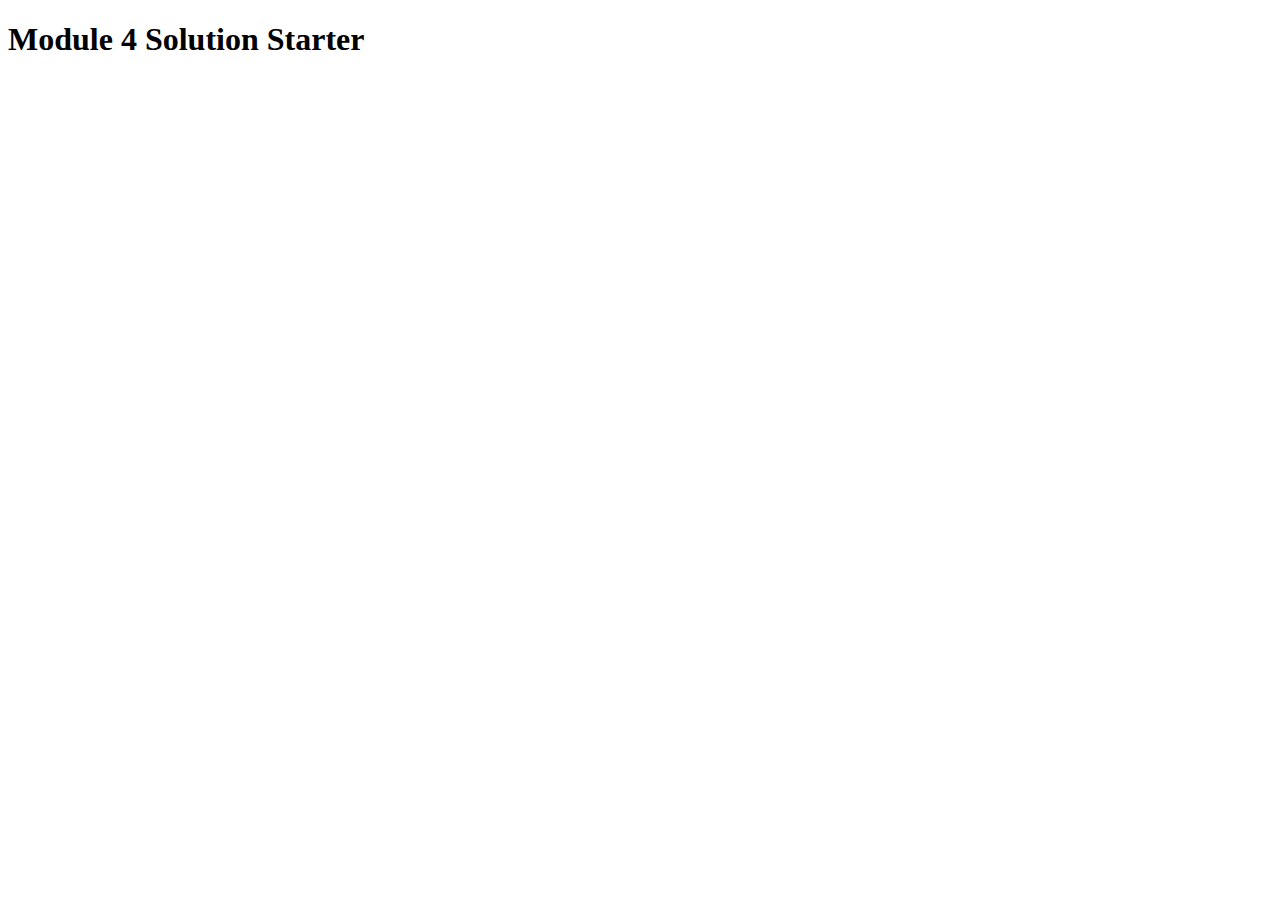
<file: Mod4Sol/index.html>
<!DOCTYPE html>
<html>
<head>
  <meta charset="utf-8">
  <title>Module 4 Solution Starter</title>
  <script src="SpeakHello.js"></script>
  <script src="SpeakGoodBye.js"></script>
  <script src="script.js"></script>
</head>
<body>
  <h1>Module 4 Solution Starter</h1>
</body>
</html>
</file>
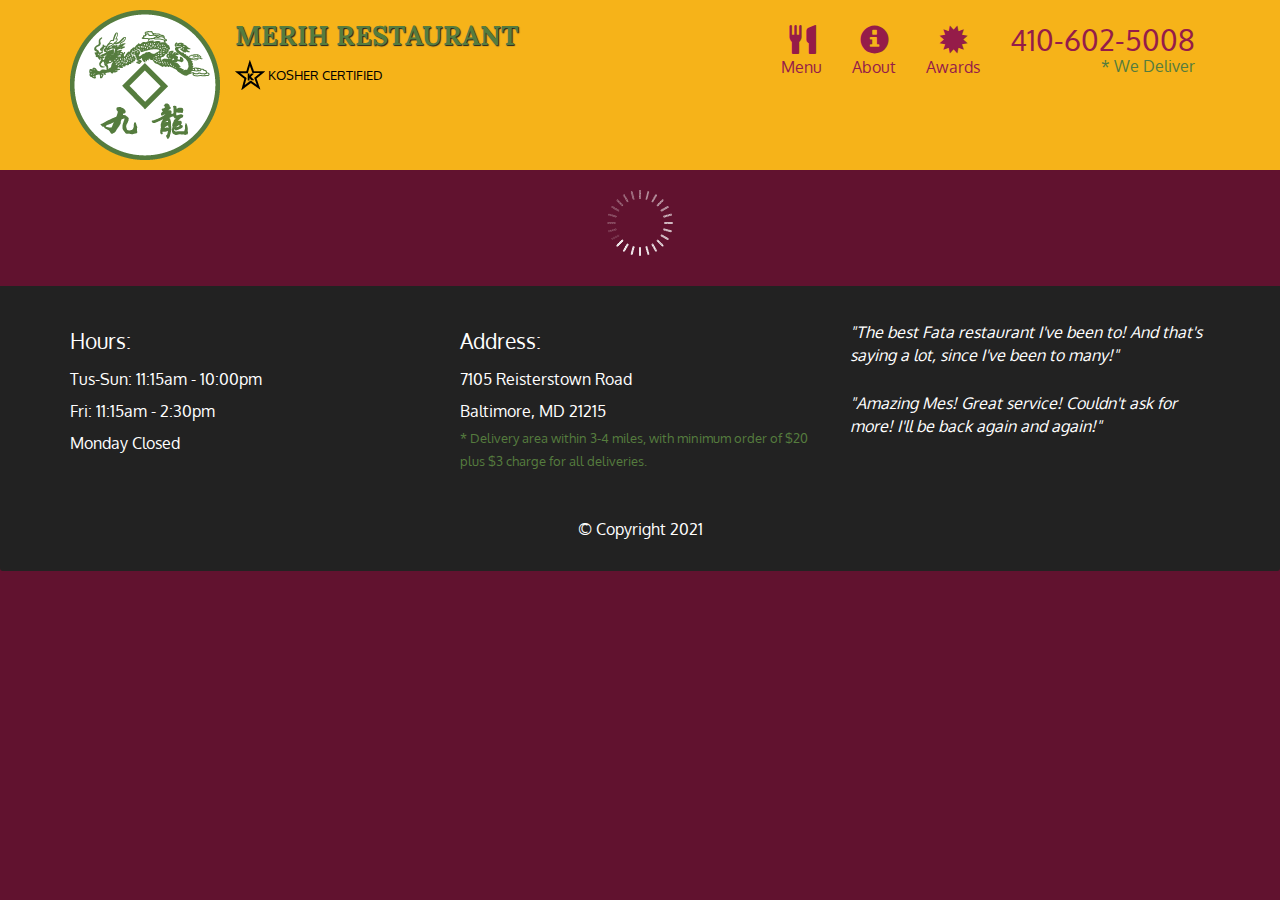
<file: Mod5End/index.html>
<!doctype html>
<html lang="en">
  <head>
    <meta charset="utf-8">
    <meta http-equiv="X-UA-Compatible" content="IE=edge">
    <meta name="viewport" content="width=device-width, initial-scale=1">
    <title>Merih restaurant</title>
    <link rel="stylesheet" href="css/bootstrap.min.css">
    <link rel="stylesheet" href="css/styles.css">
    <link href='https://fonts.googleapis.com/css?family=Oxygen:400,300,700' rel='stylesheet' type='text/css'>
    <link href='https://fonts.googleapis.com/css?family=Lora' rel='stylesheet' type='text/css'>
  </head>
<body>
  <header>
    <nav id="header-nav" class="navbar navbar-default">
      <div class="container">
        <div class="navbar-header">
          <a href="index.html" class="pull-left visible-md visible-lg">
            <div id="logo-img" alt="Logo image"></div>
          </a>

          <div class="navbar-brand">
            <a href="index.html"><h1>Merih restaurant</h1></a>
            <p>
              <img src="images/star-k-logo.png" alt="Kosher certification">
              <span>Kosher Certified</span>
            </p>
          </div>

          <button id="navbarToggle" type="button" class="navbar-toggle collapsed" data-toggle="collapse" data-target="#collapsable-nav" aria-expanded="false">
            <span class="sr-only">Toggle navigation</span>
            <span class="icon-bar"></span>
            <span class="icon-bar"></span>
            <span class="icon-bar"></span>
          </button>
        </div>
        
        <div id="collapsable-nav" class="collapse navbar-collapse">
           <ul id="nav-list" class="nav navbar-nav navbar-right">
            <li id="navHomeButton" class="visible-xs active">
              <a href="index.html">
                <span class="glyphicon glyphicon-home"></span> Home</a>
            </li>
            <li id="navMenuButton">
              <a href="#" onclick="$dc.loadMenuCategories();">
                <span class="glyphicon glyphicon-cutlery"></span><br class="hidden-xs"> Menu</a>
            </li>
            <li>
              <a href="#">
                <span class="glyphicon glyphicon-info-sign"></span><br class="hidden-xs"> About</a>
            </li>
            <li>
              <a href="#">
                <span class="glyphicon glyphicon-certificate"></span><br class="hidden-xs"> Awards</a>
            </li>
            <li id="phone" class="hidden-xs">
              <a href="tel:410-602-5008">
                <span>410-602-5008</span></a><div>* We Deliver</div>
            </li>
          </ul><!-- #nav-list -->
        </div><!-- .collapse .navbar-collapse -->
      </div><!-- .container -->
    </nav><!-- #header-nav -->
  </header>

  <div id="call-btn" class="visible-xs">
    <a class="btn" href="tel:410-602-5008">
    <span class="glyphicon glyphicon-earphone"></span>
    410-602-5008
    </a>
  </div>
  <div id="xs-deliver" class="text-center visible-xs">* We Deliver</div>

  <div id="main-content" class="container"></div>

  <footer class="panel-footer">
    <div class="container">
      <div class="row">
        <section id="hours" class="col-sm-4">
          <span>Hours:</span><br>
          Tus-Sun: 11:15am - 10:00pm<br>
          Fri: 11:15am - 2:30pm<br>
          Monday Closed
          <hr class="visible-xs">
        </section>
        <section id="address" class="col-sm-4">
          <span>Address:</span><br>
          7105 Reisterstown Road<br>
          Baltimore, MD 21215
          <p>* Delivery area within 3-4 miles, with minimum order of $20 plus $3 charge for all deliveries.</p>
          <hr class="visible-xs">
        </section>
        <section id="testimonials" class="col-sm-4">
          <p>"The best Fata restaurant I've been to! And that's saying a lot, since I've been to many!"</p>
          <p>"Amazing Mes! Great service! Couldn't ask for more! I'll be back again and again!"</p>
        </section>
      </div>
      <div class="text-center">&copy; Copyright 2021</div>
    </div>
  </footer>

  <!-- jQuery (Bootstrap JS plugins depend on it) -->
  <script src="js/jquery-2.1.4.min.js"></script>
  <script src="js/bootstrap.min.js"></script>
  <script src="js/ajax-utils.js"></script>
  <script src="js/script.js"></script>
</body>
</html>
</file>
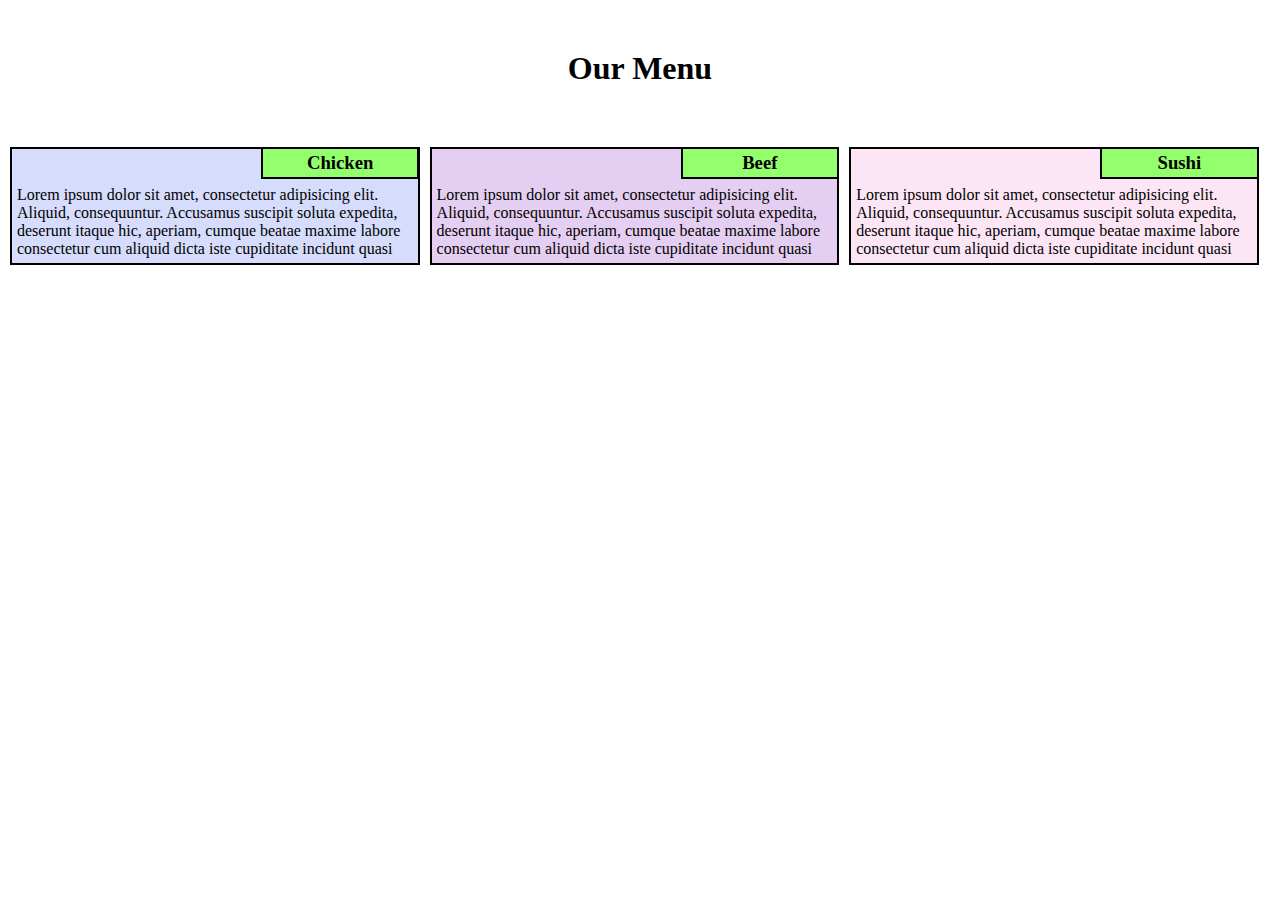
<file: Mod2Sol/Mod2Sol.html>
<!DOCTYPE html>
<html lang="en">
<head>
	<meta charset="utf-8">
	<meta http-equiv="X-UA-Compatible" content="IE=edge">
    <meta name="viewport" content="width=device-width, initial-scale=1">
	<title>Assignment Solution for Module 2</title>
	<link rel="stylesheet" type="text/css" href="stayle.css">
</head>
<body style="font-family: Andale Mono">
	<h1>Our Menu</h1>
	<div class="container">
		
			
			<div class="all one col-lg-4 col-md-6 col-sm-12">
			
				 <h3>Chicken</h3>
				    <p class="para">
						Lorem ipsum dolor sit amet, consectetur adipisicing elit. Aliquid, consequuntur. Accusamus suscipit soluta expedita, deserunt itaque hic, aperiam, cumque beatae maxime labore consectetur cum aliquid dicta iste cupiditate incidunt quasi
				    </p>
			 </div>

			

			<div class="all two col-lg-4 col-md-2 col-sm-1">
				<h3>Beef</h3>
				 	<p> 				
						Lorem ipsum dolor sit amet, consectetur adipisicing elit. Aliquid, consequuntur. Accusamus suscipit soluta expedita, deserunt itaque hic, aperiam, cumque beatae maxime labore consectetur cum aliquid dicta iste cupiditate incidunt quasi
				 	</p>
			</div>
		

		
			<div  class="all three col-lg-4 col-md-2 col-sm-1">
				<h3>Sushi</h3>
					<p>
						Lorem ipsum dolor sit amet, consectetur adipisicing elit. Aliquid, consequuntur. Accusamus suscipit soluta expedita, deserunt itaque hic, aperiam, cumque beatae maxime labore consectetur cum aliquid dicta iste cupiditate incidunt quasi 

					</p>
			</div>
	</div>

</body>
</html>
</file>
<file: Mod5End/css/styles.css>
body {
  font-size: 16px;
  color: #fff;
  background-color: #61122f;
  font-family: 'Oxygen', sans-serif;
}

/** HEADER **/
#header-nav {
  background-color: #f6b319;
  border-radius: 0;
  border: 0;
}

#logo-img {
  background: url('../images/restaurant-logo_large.png') no-repeat;
  width: 150px;
  height: 150px;
  margin: 10px 15px 10px 0;
}

.navbar-brand {
  padding-top: 25px;
}
.navbar-brand h1 { /* Restaurant name */
  font-family: 'Lora', serif;
  color: #557c3e;
  font-size: 1.5em;
  text-transform: uppercase;
  font-weight: bold;
  text-shadow: 1px 1px 1px #222;
  margin-top: 0;
  margin-bottom: 0;
  line-height: .75;
}
.navbar-brand a:hover, .navbar-brand a:focus {
  text-decoration: none;
}
.navbar-brand p { /* Kosher cert */
  color: #000;
  text-transform: uppercase;
  font-size: .7em;
  margin-top: 15px;
}
.navbar-brand p span { /* Star-K */
  vertical-align: middle;
}

#nav-list {
  margin-top: 10px;
}
#nav-list a {
  color: #951C49;
  text-align: center;
}
#nav-list a:hover {
  background: #E7E7E7;
}
#nav-list a span {
  font-size: 1.8em;
}

#phone {
  margin-top: 5px;
}
#phone a { /* Phone number */
  text-align: right;
  padding-bottom: 0;
}
#phone div { /* We Deliver */
  color: #557c3e;
  text-align: right;
  padding-right: 15px;
}

.navbar-header button.navbar-toggle, .navbar-header .icon-bar {
  border: 1px solid #61122f;
}
.navbar-header button.navbar-toggle {
  clear: both;
  margin-top: -30px;
}
/* END HEADER */

/* FOOTER */
.panel-footer {
  margin-top: 30px;
  padding-top: 35px;
  padding-bottom: 30px;
  background-color: #222;
  border-top: 0;
}
.panel-footer div.row {
  margin-bottom: 35px;
}
#hours, #address {
  line-height: 2;
}
#hours > span, #address > span {
  font-size: 1.3em;
}
#address p {
  color: #557c3e;
  font-size: .8em;
  line-height: 1.8;
}
#testimonials {
  font-style: italic;
}
#testimonials p:nth-child(2) {
  margin-top: 25px;
}
/* END FOOTER */



/* HOME PAGE */
.container .jumbotron {
  box-shadow: 0 0 50px #3F0C1F;
  border: 2px solid #3F0C1F;
}

#menu-tile, #specials-tile, #map-tile {
  height: 250px;
  width: 100%;
  margin-bottom: 15px;
  position: relative;
  border: 2px solid #3F0C1F;
  overflow: hidden;
}
#menu-tile:hover, #specials-tile:hover, #map-tile:hover {
  box-shadow: 0 1px 5px 1px #cccccc;
}
#menu-tile {
  background: url('../images/menu-tile.jpg') no-repeat;
  background-position: center;
}
#specials-tile {
  background: url('../images/specials-tile.jpg') no-repeat;
  background-position: center;
}
#menu-tile span, #specials-tile span, #map-tile span {
  position: absolute;
  bottom: 0;
  right: 0;
  width: 100%;
  text-align: center;
  font-size: 1.6em;
  text-transform: uppercase;
  background-color: #000;
  color: #fff;
  opacity: .8;
}
/* END HOME PAGE */

/* MENU CATEGORIES PAGE */
.category-tile { 
  position: relative;
  border: 2px solid #3F0C1F;
  overflow: hidden;
  width: 200px;
  height: 200px;
  margin: 0 auto 15px;
}
.category-tile span {
  position: absolute;
  bottom: 0;
  right: 0;
  width: 100%;
  text-align: center;
  font-size: 1.2em;
  text-transform: uppercase;
  background-color: #000;
  color: #fff;
  opacity: .8;
}
.category-tile:hover {
  box-shadow: 0 1px 5px 1px #cccccc;
}

#menu-categories-title + div {
  margin-bottom: 50px;
}
/* END MENU CATEGORIES PAGE */

/* SINGLE CATEGORY PAGE */
.menu-item-tile {
  margin-bottom: 25px;
}
.menu-item-tile hr {
  width: 80%;
}
.menu-item-tile .menu-item-price {
  font-size: 1.1em;
  text-align: right;
  margin-top: -15px;
  margin-right: -15px;
}
.menu-item-tile .menu-item-price span {
  font-size: .6em;
}
.menu-item-photo {
  position: relative;
  border: 2px solid #3F0C1F; 
  overflow: hidden;
  padding: 0;
  margin-right: -15px;
  margin-left: auto;
  margin-bottom: 20px;
  max-width: 250px;
}
.menu-item-photo div {
  position: absolute;
  bottom: 0;
  right: 0;
  width: 80px;
  background-color: #557c3e;
  text-align: center;
}
.menu-item-description {
  padding-right: 30px;
}
h3.menu-item-title {
  margin: 0 0 10px;
}
.menu-item-details {
  font-size: .9em;
  font-style: italic;
}
/* END SINGLE CATEGORY PAGE */


/********** Large devices only **********/
@media (min-width: 1200px) {
  .container .jumbotron {
    background: url('../images/jumbotron_1200.jpg') no-repeat;
    height: 675px;
  }
}

/********** Medium devices only **********/
@media (min-width: 992px) and (max-width: 1199px) {
  /* Header */
  #logo-img {
    background: url('../images/restaurant-logo_medium.png') no-repeat;
    width: 100px;
    height: 100px;
    margin: 5px 5px 5px 0;
  }
  /* End Header */

  /* Home Page */
  .container .jumbotron {
    background: url('../images/jumbotron_992.jpg') no-repeat;
    height: 558px;
  }
  /* End Home Page */
}

/********** Small devices only **********/
@media (min-width: 768px) and (max-width: 991px) {
  /* Home Page */
  .container .jumbotron {
    background: url('../images/jumbotron_768.jpg') no-repeat;
    height: 432px;
  }
  /* End Home Page */
}

/********** Extra small devices only **********/
@media (max-width: 767px) {
  /* Header */
  .navbar-brand {
    padding-top: 10px;
    height: 80px;
  }
  .navbar-brand h1 { /* Restaurant name */
    padding-top: 10px;
    font-size: 5vw; /* 1vw = 1% of viewport width */
  }
  .navbar-brand p { /* Kosher cert */
    font-size: .6em;
    margin-top: 12px;
  }
  .navbar-brand p img { /* Star-K */
    height: 20px;
  }

  #collapsable-nav a { /* Collapsed nav menu text */
    font-size: 1.2em;
  }
  #collapsable-nav a span { /* Collapsed nav menu glyph */
    font-size: 1em;
    margin-right: 5px;
  }

  #call-btn > a {
    font-size: 1.5em;
    display: block;
    margin: 0 20px;
    padding: 10px;
    border: 2px solid #fff;
    background-color: #f6b319;
    color: #951c49;
  }
  #xs-deliver {
    margin-top: 5px;
    font-size: .7em;
    letter-spacing: .1em;
    text-transform: uppercase;
  }
  /* End Header */

  /* Footer */
  .panel-footer section {
    margin-bottom: 30px;
    text-align: center;
  }
  .panel-footer section:nth-child(3) {
    margin-bottom: 0; /* margin already exists on the whole row */
  }
  .panel-footer section hr {
    width: 50%;
  }
  /* End Footer */

  /* Home Page */
  .container .jumbotron {
    margin-top: 30px;
    padding: 0;
  }
  #menu-tile, #specials-tile {
    width: 360px;
    margin: 0 auto 15px;
  }

  .menu-item-photo {
    margin-right: auto;
  }
  .menu-item-tile .menu-item-price {
    text-align: center;
  }
  .menu-item-description {
    text-align: center;;
  }
}


/********** Super extra small devices Only :-) (e.g., iPhone 4) **********/
@media (max-width: 479px) {
  /* Header */
  .navbar-brand h1 { /* Restaurant name */
    padding-top: 5px;
    font-size: 6vw;
  }
  /* End Header */
  
  /* Home page */
  #menu-tile, #specials-tile {
    width: 280px;
    margin: 0 auto 15px;
  }

  .col-xxs-12 {
    position: relative;
    min-height: 1px;
    padding-right: 15px;
    padding-left: 15px;
    float: left;
    width: 100%;
  }
}
</file>
<file: Mod2Sol/stayle.css>
* {
	box-sizing: border-box;
	margin: 0px;
	padding:0px;
	
}


body { 
	font-family: "American Typewriter";
	 }

h1{ margin: 50px;
	text-align: center;
}
.container{
	position: relative;
	width: 100%;	
}
.all{
	
	background-color: #9F6D3D;
	border: 2px solid black;
	padding: 5px;
	width: 333.33px;
	margin: 10px;
	float: left;
}
h3{
	border: 2px solid black;
	background-color: #4BC340;
	text-align: center;
	width: 30%;
}


@media (min-width: 992px){
	h3{
		background-color: #94FF6D;
		border: 2px solid black;
		padding: 3px;
		width: 40%;
		text-align: center;
		position: relative;
		top: -7px;
		left: 61.7%;

	}

	.col-lg-4{
		position: relative;
		border: 2px solid black;
		background-color: #999999;
		width: 32%;
		float: left;
		margin-right: auto;
	}

	.one{
		background-color: #D6DCFB;
		
	}
	.two{
		background-color: #E4CEF1;
	}
	.three{
		background-color: #FCE6F5;
		
	}


}

@media (min-width: 768px) and (max-width: 991px){
	h3{
		background-color: #AFFFD0;
		border: 2px solid black;
		padding: 3px;
		width: 40%;
		text-align: center;
		position: relative;
		top: -7px;
		left: 61.7%;
	}
	.container{

		
	}
	.one{
		width: 41%;
		margin-left: 6%;
		margin-right: 3%;
		background-color: #6EEA9B;

	}
	.two{
		width: 41%;
		margin-left: 3%;
		margin-right: 6%;
		float: left;
		background-color: #88D4B5;
	}
	.three{
		
		width: 88%;
		height: 150px;
		margin-right: 6%;
		margin-left: 6%;
		margin-top: 3%;
		background-color: #A9F5D6;
	

	}
	.three > h3{
		background-color: #E7FBEC;
		width: 39%;
	}


}
@media (max-width: 767px){
	h3{
		background-color: #50E928;
		border: 2px solid black;
		padding: 3px;
		width: 40%;
		text-align: center;
		position: relative;
		top: -7px;
		left: 61.7%;
	}

	.all{
		width: 70%;
		margin-left: 15%;
		margin-right: 15%;

	
	}

	.one{
		background-color: #37FFB5;
		
	}
	.two{
		background-color: #37C2B5;
		
	}
	.three{
		background-color: #9CC2B5;
		margin-bottom: 15%;
	}

}
</file>
